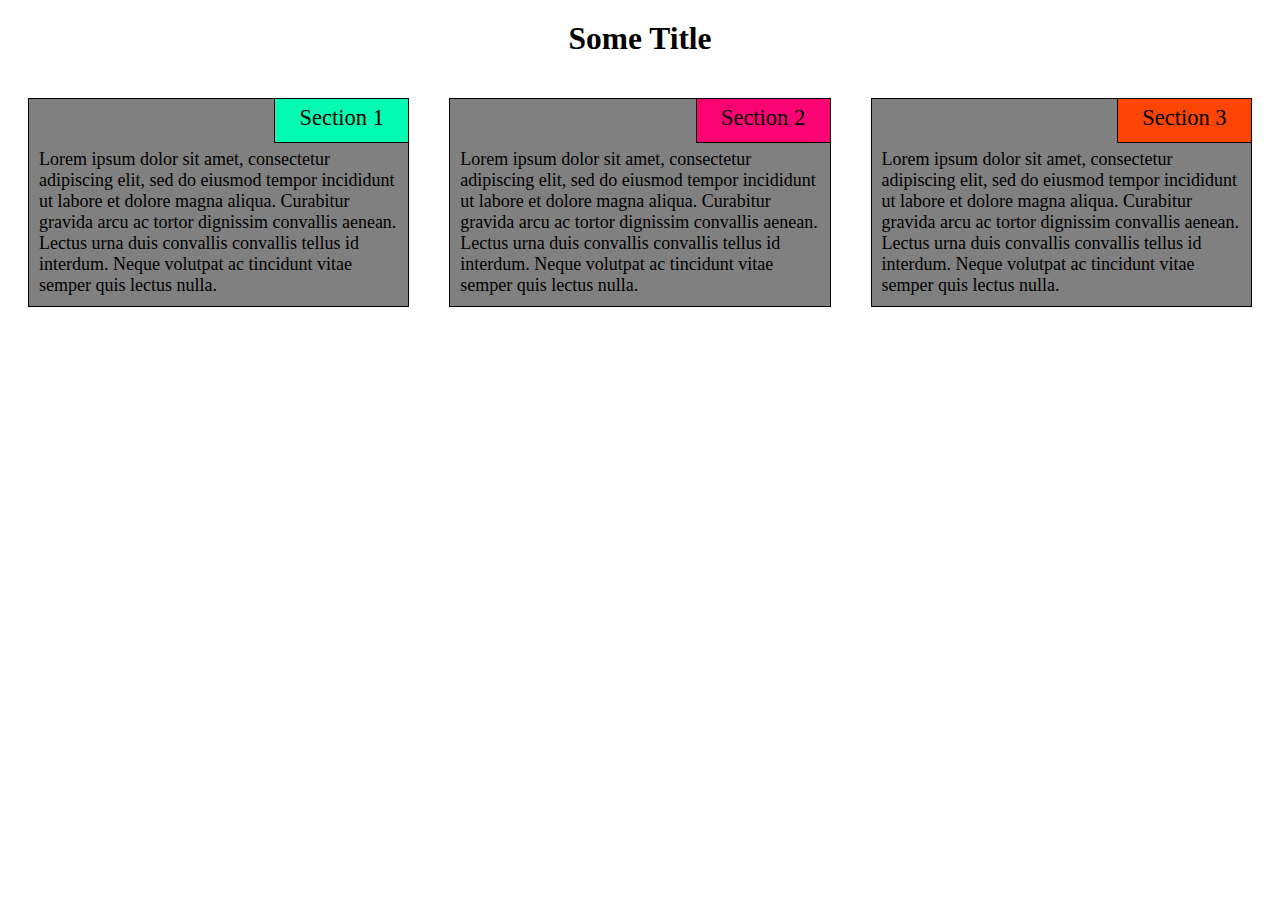
<file: module2-assignment/index.html>
<!DOCTYPE html>
<html>

<head>
    <meta charset="utf-8">
    <meta name="viewport" content="width=device-width, initial-scale=1">
    <title>Module 2 Solution</title>
    <link rel="stylesheet" href="css/styles.css">
</head>

<body>
    <h1>Some Title</h1>
    <section class="col-lg-4 col-md-6">
        <p>
            <box id="b1">Section 1</box>
            Lorem ipsum dolor sit amet, consectetur adipiscing elit, sed do eiusmod tempor
            incididunt ut labore et dolore magna aliqua. Curabitur gravida arcu ac tortor dignissim convallis aenean.
            Lectus urna duis convallis convallis tellus id interdum. Neque volutpat ac tincidunt vitae semper quis
            lectus nulla.
        </p>
    </section>
    <section class="col-lg-4 col-md-6">
        <p>
            <box id='b2'>Section 2</box>
            Lorem ipsum dolor sit amet, consectetur adipiscing elit, sed do eiusmod tempor
            incididunt ut labore et dolore magna aliqua. Curabitur gravida arcu ac tortor dignissim convallis aenean.
            Lectus urna duis convallis convallis tellus id interdum. Neque volutpat ac tincidunt vitae semper quis
            lectus nulla.
        </p>
    </section>
    <section class="col-lg-4 col-md-12">
        <p>
            <box id='b3'>Section 3</box>
            Lorem ipsum dolor sit amet, consectetur adipiscing elit, sed do eiusmod tempor
            incididunt ut labore et dolore magna aliqua. Curabitur gravida arcu ac tortor dignissim convallis aenean.
            Lectus urna duis convallis convallis tellus id interdum. Neque volutpat ac tincidunt vitae semper quis
            lectus nulla.
        </p>
    </section>
</body>

</html>
</file>
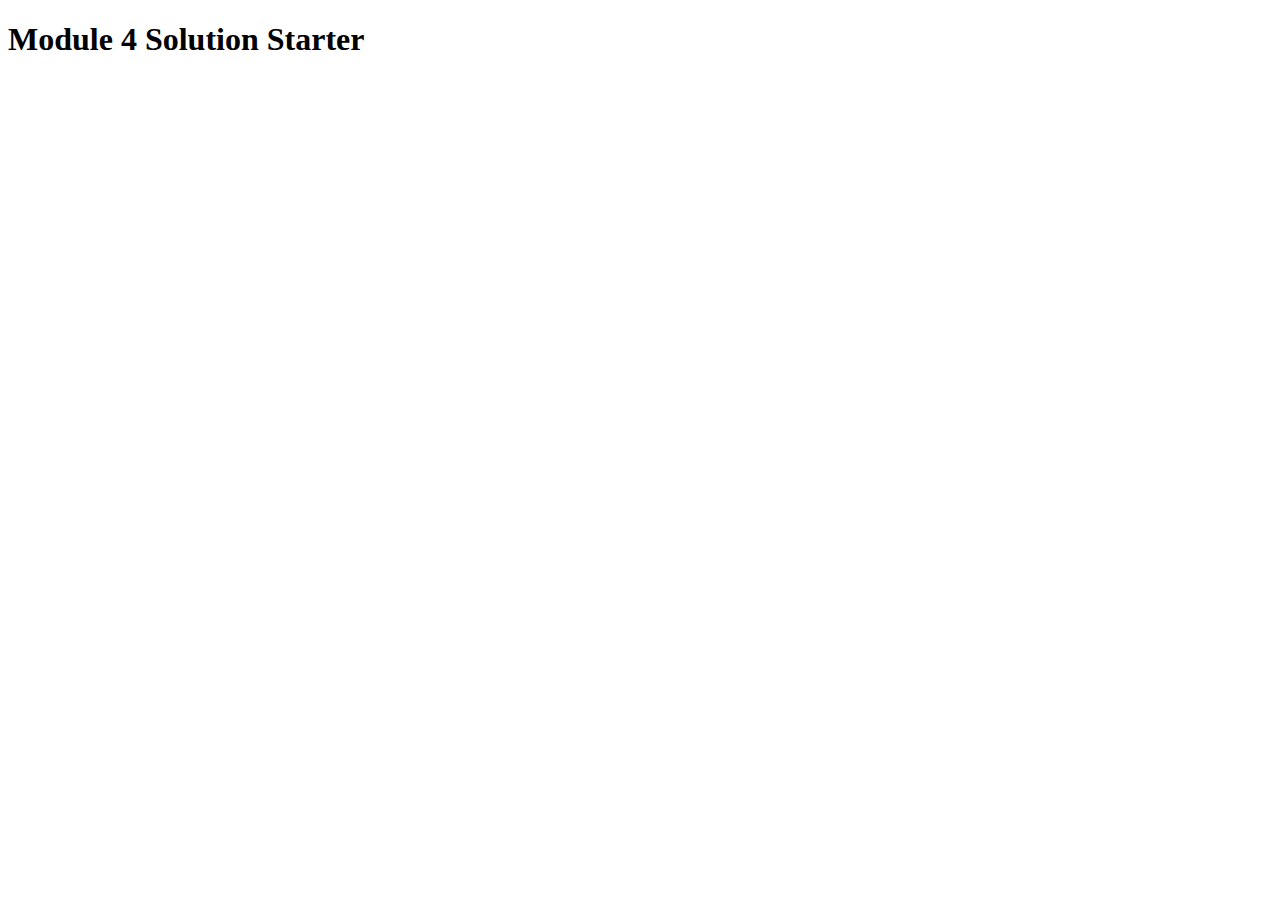
<file: module4-assignment/index.html>
<!DOCTYPE html>
<html>
<head>
  <meta charset="utf-8">
  <title>Module 4 Solution Starter</title>
  <script>
    var names = []; // DO NOT REMOVE
  </script>
  <script src="js/SpeakHello.js"></script>
  <script src="js/SpeakGoodBye.js"></script>
  <script src="js/script.js"></script>
</head>
<body>
  <h1>Module 4 Solution Starter</h1>
</body>
</html>
</file>
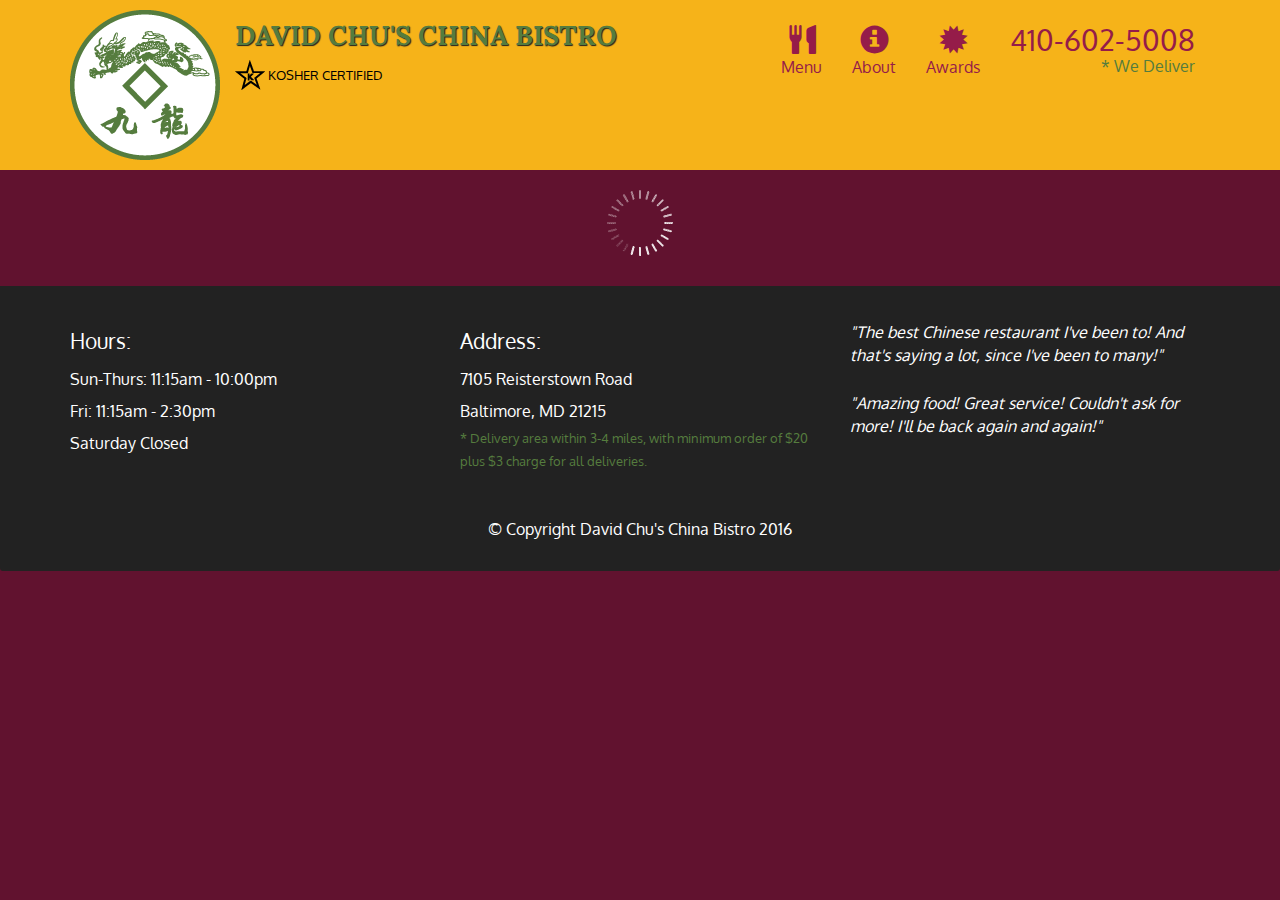
<file: module5-assignment/index.html>
<!doctype html>
<html lang="en">
  <head>
    <meta charset="utf-8">
    <meta http-equiv="X-UA-Compatible" content="IE=edge">
    <meta name="viewport" content="width=device-width, initial-scale=1">
    <title>David Chu's China Bistro</title>
    <link rel="stylesheet" href="css/bootstrap.min.css">
    <link rel="stylesheet" href="css/styles.css">
    <link href='https://fonts.googleapis.com/css?family=Oxygen:400,300,700' rel='stylesheet' type='text/css'>
    <link href='https://fonts.googleapis.com/css?family=Lora' rel='stylesheet' type='text/css'>
  </head>
<body>
  <header>
    <nav id="header-nav" class="navbar navbar-default">
      <div class="container">
        <div class="navbar-header">
          <a href="index.html" class="pull-left visible-md visible-lg">
            <div id="logo-img" alt="Logo image"></div>
          </a>

          <div class="navbar-brand">
            <a href="index.html"><h1>David Chu's China Bistro</h1></a>
            <p>
              <img src="images/star-k-logo.png" alt="Kosher certification">
              <span>Kosher Certified</span>
            </p>
          </div>

          <button id="navbarToggle" type="button" class="navbar-toggle collapsed" data-toggle="collapse" data-target="#collapsable-nav" aria-expanded="false">
            <span class="sr-only">Toggle navigation</span>
            <span class="icon-bar"></span>
            <span class="icon-bar"></span>
            <span class="icon-bar"></span>
          </button>
        </div>
        
        <div id="collapsable-nav" class="collapse navbar-collapse">
           <ul id="nav-list" class="nav navbar-nav navbar-right">
            <li id="navHomeButton" class="visible-xs active">
              <a href="index.html">
                <span class="glyphicon glyphicon-home"></span> Home</a>
            </li>
            <li id="navMenuButton">
              <a href="#" onclick="$dc.loadMenuCategories();">
                <span class="glyphicon glyphicon-cutlery"></span><br class="hidden-xs"> Menu</a>
            </li>
            <li>
              <a href="#">
                <span class="glyphicon glyphicon-info-sign"></span><br class="hidden-xs"> About</a>
            </li>
            <li>
              <a href="#">
                <span class="glyphicon glyphicon-certificate"></span><br class="hidden-xs"> Awards</a>
            </li>
            <li id="phone" class="hidden-xs">
              <a href="tel:410-602-5008">
                <span>410-602-5008</span></a><div>* We Deliver</div>
            </li>
          </ul><!-- #nav-list -->
        </div><!-- .collapse .navbar-collapse -->
      </div><!-- .container -->
    </nav><!-- #header-nav -->
  </header>

  <div id="call-btn" class="visible-xs">
    <a class="btn" href="tel:410-602-5008">
    <span class="glyphicon glyphicon-earphone"></span>
    410-602-5008
    </a>
  </div>
  <div id="xs-deliver" class="text-center visible-xs">* We Deliver</div>

  <div id="main-content" class="container"></div>

  <footer class="panel-footer">
    <div class="container">
      <div class="row">
        <section id="hours" class="col-sm-4">
          <span>Hours:</span><br>
          Sun-Thurs: 11:15am - 10:00pm<br>
          Fri: 11:15am - 2:30pm<br>
          Saturday Closed
          <hr class="visible-xs">
        </section>
        <section id="address" class="col-sm-4">
          <span>Address:</span><br>
          7105 Reisterstown Road<br>
          Baltimore, MD 21215
          <p>* Delivery area within 3-4 miles, with minimum order of $20 plus $3 charge for all deliveries.</p>
          <hr class="visible-xs">
        </section>
        <section id="testimonials" class="col-sm-4">
          <p>"The best Chinese restaurant I've been to! And that's saying a lot, since I've been to many!"</p>
          <p>"Amazing food! Great service! Couldn't ask for more! I'll be back again and again!"</p>
        </section>
      </div>
      <div class="text-center">&copy; Copyright David Chu's China Bistro 2016</div>
    </div>
  </footer>

  <!-- jQuery (Bootstrap JS plugins depend on it) -->
  <script src="js/jquery-2.1.4.min.js"></script>
  <script src="js/bootstrap.min.js"></script>
  <script src="js/ajax-utils.js"></script>
  <script src="js/script.js"></script>
</body>
</html>
</file>
<file: module2-assignment/css/styles.css>
* {
  box-sizing: border-box;
  font-size: 18px;
  font-family: Comic Sans MS, Comic Sans, cursive;
}

h1 {
  text-align: center;
  font-size: 1.75em;
}


box{
  width: 135px;
  height: 45px;
  padding: 6px;
  margin-right: -11px;
  margin-top: -51px;
  border: 1px solid black;
  font-size: 1.25em;
  text-align: center;
  float: right;
  position: relative;
  overflow: none;
}

p {
  margin: 20px;
  height: auto;  
  background-color: #808080;
  border: 1px solid black;
  position: relative;
  padding-top: 50px;
  padding-left: 10px;
  padding-right: 10px;
  padding-bottom: 10px;
  overflow: none;
}

#b1{
  background-color: #03FCB1;
}

#b2 {
  background-color: #FC0373;
}

#b3 {
  background-color: #FC4503;
}

@media (min-width: 992px) {
  .col-lg-4 {
    float: left;
    width: 33.33%;
  }
}

@media (min-width: 768px) and (max-width: 991px) {
  .col-md-6,
  .col-md-12 {
    float: left;
  }
  .col-md-6 {
    width: 50%;
  }
  .col-md-12 {
    width: 100%; 
  }
}
</file>
<file: module5-assignment/css/styles.css>
body {
  font-size: 16px;
  color: #fff;
  background-color: #61122f;
  font-family: 'Oxygen', sans-serif;
}

/** HEADER **/
#header-nav {
  background-color: #f6b319;
  border-radius: 0;
  border: 0;
}

#logo-img {
  background: url('../images/restaurant-logo_large.png') no-repeat;
  width: 150px;
  height: 150px;
  margin: 10px 15px 10px 0;
}

.navbar-brand {
  padding-top: 25px;
}
.navbar-brand h1 { /* Restaurant name */
  font-family: 'Lora', serif;
  color: #557c3e;
  font-size: 1.5em;
  text-transform: uppercase;
  font-weight: bold;
  text-shadow: 1px 1px 1px #222;
  margin-top: 0;
  margin-bottom: 0;
  line-height: .75;
}
.navbar-brand a:hover, .navbar-brand a:focus {
  text-decoration: none;
}
.navbar-brand p { /* Kosher cert */
  color: #000;
  text-transform: uppercase;
  font-size: .7em;
  margin-top: 15px;
}
.navbar-brand p span { /* Star-K */
  vertical-align: middle;
}

#nav-list {
  margin-top: 10px;
}
#nav-list a {
  color: #951C49;
  text-align: center;
}
#nav-list a:hover {
  background: #E7E7E7;
}
#nav-list a span {
  font-size: 1.8em;
}

#phone {
  margin-top: 5px;
}
#phone a { /* Phone number */
  text-align: right;
  padding-bottom: 0;
}
#phone div { /* We Deliver */
  color: #557c3e;
  text-align: right;
  padding-right: 15px;
}

.navbar-header button.navbar-toggle, .navbar-header .icon-bar {
  border: 1px solid #61122f;
}
.navbar-header button.navbar-toggle {
  clear: both;
  margin-top: -30px;
}
/* END HEADER */

/* FOOTER */
.panel-footer {
  margin-top: 30px;
  padding-top: 35px;
  padding-bottom: 30px;
  background-color: #222;
  border-top: 0;
}
.panel-footer div.row {
  margin-bottom: 35px;
}
#hours, #address {
  line-height: 2;
}
#hours > span, #address > span {
  font-size: 1.3em;
}
#address p {
  color: #557c3e;
  font-size: .8em;
  line-height: 1.8;
}
#testimonials {
  font-style: italic;
}
#testimonials p:nth-child(2) {
  margin-top: 25px;
}
/* END FOOTER */



/* HOME PAGE */
.container .jumbotron {
  box-shadow: 0 0 50px #3F0C1F;
  border: 2px solid #3F0C1F;
}

#menu-tile, #specials-tile, #map-tile {
  height: 250px;
  width: 100%;
  margin-bottom: 15px;
  position: relative;
  border: 2px solid #3F0C1F;
  overflow: hidden;
}
#menu-tile:hover, #specials-tile:hover, #map-tile:hover {
  box-shadow: 0 1px 5px 1px #cccccc;
}
#menu-tile {
  background: url('../images/menu-tile.jpg') no-repeat;
  background-position: center;
}
#specials-tile {
  background: url('../images/specials-tile.jpg') no-repeat;
  background-position: center;
}
#menu-tile span, #specials-tile span, #map-tile span {
  position: absolute;
  bottom: 0;
  right: 0;
  width: 100%;
  text-align: center;
  font-size: 1.6em;
  text-transform: uppercase;
  background-color: #000;
  color: #fff;
  opacity: .8;
}
/* END HOME PAGE */

/* MENU CATEGORIES PAGE */
.category-tile { 
  position: relative;
  border: 2px solid #3F0C1F;
  overflow: hidden;
  width: 200px;
  height: 200px;
  margin: 0 auto 15px;
}
.category-tile span {
  position: absolute;
  bottom: 0;
  right: 0;
  width: 100%;
  text-align: center;
  font-size: 1.2em;
  text-transform: uppercase;
  background-color: #000;
  color: #fff;
  opacity: .8;
}
.category-tile:hover {
  box-shadow: 0 1px 5px 1px #cccccc;
}

#menu-categories-title + div {
  margin-bottom: 50px;
}
/* END MENU CATEGORIES PAGE */

/* SINGLE CATEGORY PAGE */
.menu-item-tile {
  margin-bottom: 25px;
}
.menu-item-tile hr {
  width: 80%;
}
.menu-item-tile .menu-item-price {
  font-size: 1.1em;
  text-align: right;
  margin-top: -15px;
  margin-right: -15px;
}
.menu-item-tile .menu-item-price span {
  font-size: .6em;
}
.menu-item-photo {
  position: relative;
  border: 2px solid #3F0C1F; 
  overflow: hidden;
  padding: 0;
  margin-right: -15px;
  margin-left: auto;
  margin-bottom: 20px;
  max-width: 250px;
}
.menu-item-photo div {
  position: absolute;
  bottom: 0;
  right: 0;
  width: 80px;
  background-color: #557c3e;
  text-align: center;
}
.menu-item-description {
  padding-right: 30px;
}
h3.menu-item-title {
  margin: 0 0 10px;
}
.menu-item-details {
  font-size: .9em;
  font-style: italic;
}
/* END SINGLE CATEGORY PAGE */


/********** Large devices only **********/
@media (min-width: 1200px) {
  .container .jumbotron {
    background: url('../images/jumbotron_1200.jpg') no-repeat;
    height: 675px;
  }
}

/********** Medium devices only **********/
@media (min-width: 992px) and (max-width: 1199px) {
  /* Header */
  #logo-img {
    background: url('../images/restaurant-logo_medium.png') no-repeat;
    width: 100px;
    height: 100px;
    margin: 5px 5px 5px 0;
  }
  /* End Header */

  /* Home Page */
  .container .jumbotron {
    background: url('../images/jumbotron_992.jpg') no-repeat;
    height: 558px;
  }
  /* End Home Page */
}

/********** Small devices only **********/
@media (min-width: 768px) and (max-width: 991px) {
  /* Home Page */
  .container .jumbotron {
    background: url('../images/jumbotron_768.jpg') no-repeat;
    height: 432px;
  }
  /* End Home Page */
}

/********** Extra small devices only **********/
@media (max-width: 767px) {
  /* Header */
  .navbar-brand {
    padding-top: 10px;
    height: 80px;
  }
  .navbar-brand h1 { /* Restaurant name */
    padding-top: 10px;
    font-size: 5vw; /* 1vw = 1% of viewport width */
  }
  .navbar-brand p { /* Kosher cert */
    font-size: .6em;
    margin-top: 12px;
  }
  .navbar-brand p img { /* Star-K */
    height: 20px;
  }

  #collapsable-nav a { /* Collapsed nav menu text */
    font-size: 1.2em;
  }
  #collapsable-nav a span { /* Collapsed nav menu glyph */
    font-size: 1em;
    margin-right: 5px;
  }

  #call-btn > a {
    font-size: 1.5em;
    display: block;
    margin: 0 20px;
    padding: 10px;
    border: 2px solid #fff;
    background-color: #f6b319;
    color: #951c49;
  }
  #xs-deliver {
    margin-top: 5px;
    font-size: .7em;
    letter-spacing: .1em;
    text-transform: uppercase;
  }
  /* End Header */

  /* Footer */
  .panel-footer section {
    margin-bottom: 30px;
    text-align: center;
  }
  .panel-footer section:nth-child(3) {
    margin-bottom: 0; /* margin already exists on the whole row */
  }
  .panel-footer section hr {
    width: 50%;
  }
  /* End Footer */

  /* Home Page */
  .container .jumbotron {
    margin-top: 30px;
    padding: 0;
  }
  #menu-tile, #specials-tile {
    width: 360px;
    margin: 0 auto 15px;
  }

  .menu-item-photo {
    margin-right: auto;
  }
  .menu-item-tile .menu-item-price {
    text-align: center;
  }
  .menu-item-description {
    text-align: center;;
  }
}


/********** Super extra small devices Only :-) (e.g., iPhone 4) **********/
@media (max-width: 479px) {
  /* Header */
  .navbar-brand h1 { /* Restaurant name */
    padding-top: 5px;
    font-size: 6vw;
  }
  /* End Header */
  
  /* Home page */
  #menu-tile, #specials-tile {
    width: 280px;
    margin: 0 auto 15px;
  }

  .col-xxs-12 {
    position: relative;
    min-height: 1px;
    padding-right: 15px;
    padding-left: 15px;
    float: left;
    width: 100%;
  }
}
</file>
